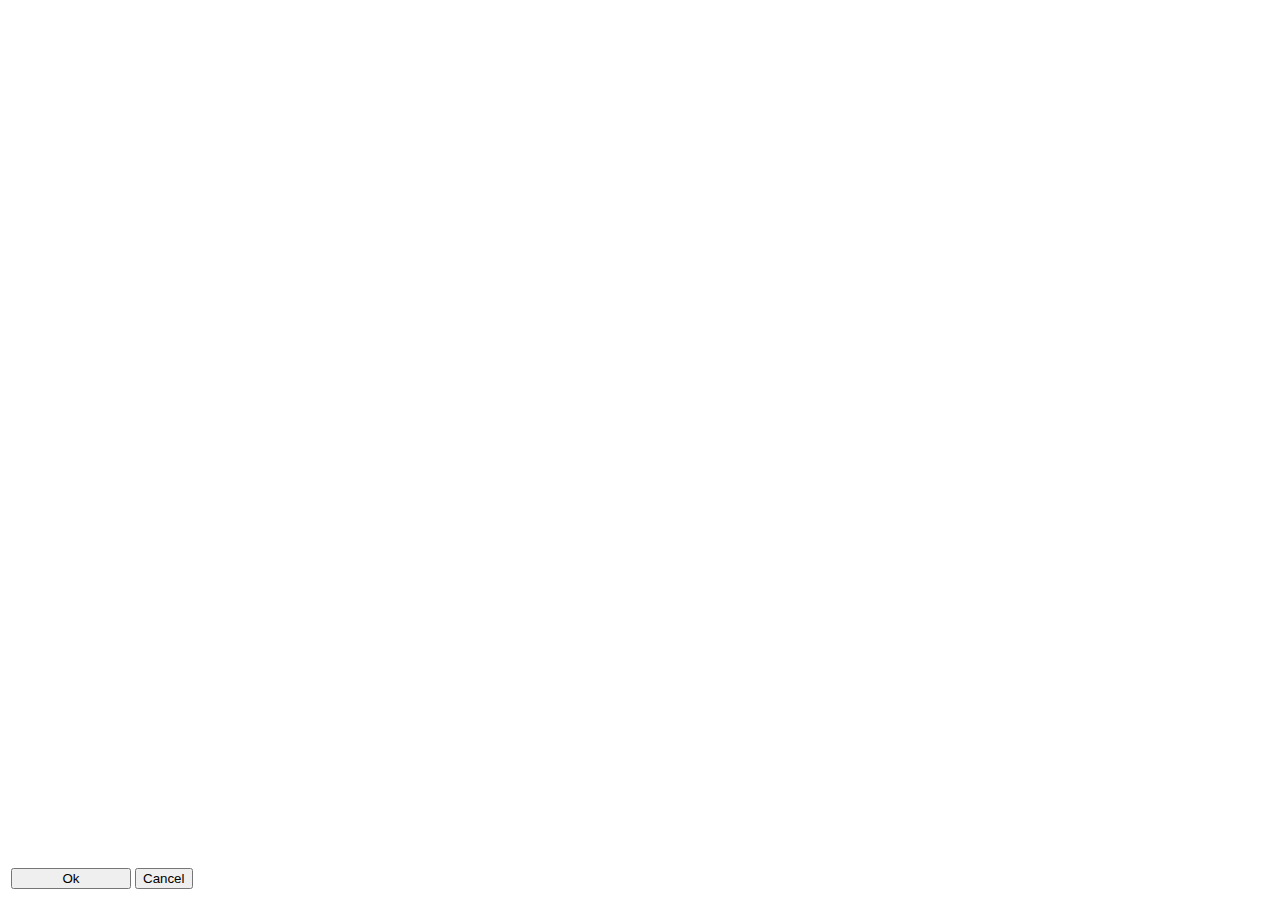
<file: modules/fckeditor/fckeditor.popup.html>
<html xmlns="http://www.w3.org/1999/xhtml">
<head>
  <title>FCKeditor</title>
  <!-- $id$ -->
  
  <script type="text/javascript">
document.write('<scr' + 'ipt src="' + window.opener['Drupal'].settings.basePath + 'misc/jquery.js"></scr' + 'ipt>');
// #### URLParams: holds all URL passed parameters (like ?Param1=Value1&Param2=Value2)
var FCKURLParams = new Object() ;

var aParams = document.location.search.substr(1).split('&') ;
for ( var i = 0 ; i < aParams.length ; i++ )
{
  var aParam = aParams[i].split('=') ;
  var sParamName  = aParam[0] ;
  var sParamValue = aParam[1] ;

  FCKURLParams[ sParamName ] = sParamValue ;
}

// It is preferable to have the oFCKeditor object defined in the opener window,
// so all the configurations will be there. In this way the popup doesn't need
// to take care of the configurations "clonning".
var oFCKeditor = window.opener[ FCKURLParams[ 'var' ] ] ;
oFCKeditor.Width  = '100%' ;
oFCKeditor.Height  = '100%' ;

if (FCKURLParams[ 'teaser' ]) {
  var text  = window.opener.document.getElementById( FCKURLParams[ 'teaser' ] ).value ;
  if (text.length > 0) {
    text = text + '\n<!--break-->\n';
  }
  oFCKeditor.Value  = text + window.opener.document.getElementById( FCKURLParams[ 'el' ] ).value ;
} else {
  oFCKeditor.Value  = window.opener.document.getElementById( FCKURLParams[ 'el' ] ).value ;
}

function FCKeditor_trim(text) {
  return text.replace(/^\s+/g, '').replace(/\s+$/g, '');
}

function Ok()
{
  var oEditor = FCKeditorAPI.GetInstance( oFCKeditor.InstanceName ) ;

  if (FCKURLParams[ 'teaser' ]) {
    var text = oEditor.GetData( true );
    var t = text.indexOf('<!--break-->');
    var textarea = window.opener.document.getElementById( FCKURLParams[ 'el' ] );
    var teaser = window.opener.document.getElementById( FCKURLParams[ 'teaser' ] );
    // for now, do nothing when the body field is in joined mode
    if(t != -1 && teaser.parentNode.style.display != 'none') {
      teaser.value = FCKeditor_trim(text.slice(0,t));
      textarea.value = FCKeditor_trim(text.slice(t+12));
    } else {
      teaser.value = '';
      textarea.value = text;
    }
  } else {
    window.opener.document.getElementById( FCKURLParams[ 'el' ] ).value = oEditor.GetData( true ) ;    // "true" means you want it formatted.
  }

  window.opener.focus() ;
  window.close() ;
}

var oEditor;

function Cancel()
{
  var oEditor = FCKeditorAPI.GetInstance( oFCKeditor.InstanceName ) ;

  if ( oEditor.IsDirty() )
  {
    if ( !confirm( 'Are you sure you want to cancel? Your changes will be lost.' ) )
      return ;
  }

  window.close() ;
}

function FCKeditor_OnComplete( editorInstance )
{
  oEditor = editorInstance;
  var textarea = window.opener.document.getElementById( FCKURLParams[ 'el' ] );
  if ($(textarea).attr('class').indexOf("filterxss2") != -1) {
    $.post(window.opener['Drupal'].settings.basePath + 'index.php?q=fckeditor/xss', {
      text: oFCKeditor.Value,
      'filters[]': window.opener['Drupal'].settings.fckeditor_filters[FCKURLParams[ 'var' ]]
      }, 
      function(text) {
        oEditor.SetData(text);
      }
    );
  }
}
  </script>
</head>
<body>
  <table width="100%" height="100%">
    <tr>
      <td height="100%">
        <script type="text/javascript">

//image_assist integration
IaObj = window.opener.document.getElementById( 'img_assist-link-' + FCKURLParams[ 'el' ] );
if(IaObj){
  IaObj.href = IaObj.href.replace("/load/textarea", "/load/fckeditor");
  document.write( '<a className="img_assist-link" href='+ IaObj.href +' id="img_assist-link-' + FCKURLParams[ 'el' ] +'" style="display:none" /></a>' ) ;
}
// For now, it is not possible to retrieve the output HTML, so we must do it by
// hand. Future implementations of FCKeditor could bring a
// oFCKeditor.CreateHtml() function.

var textarea = window.opener.document.getElementById( FCKURLParams[ 'el' ] );
if ($(textarea).attr('class').indexOf("filterxss2") != -1) {
  var initialHTML = '';
}
else {
  var initialHTML = oFCKeditor.Value;
}

document.write( '<input type="hidden" id="' + oFCKeditor.InstanceName + '" name="' + oFCKeditor.InstanceName + '" value="' + oFCKeditor._HTMLEncode( initialHTML ) + '" style="display:none" />' ) ;
document.write( oFCKeditor._GetConfigHtml() ) ;
document.write( oFCKeditor._GetIFrameHtml() ) ;
        </script>
      </td>
    </tr>
    <tr>
      <td>
        <input type="button" value="Ok" onclick="Ok();" style="width:120px" />
        <input type="button" value="Cancel" onclick="Cancel();" />
      </td>
    </tr>
  </table>
</body>
</html>
</file>
